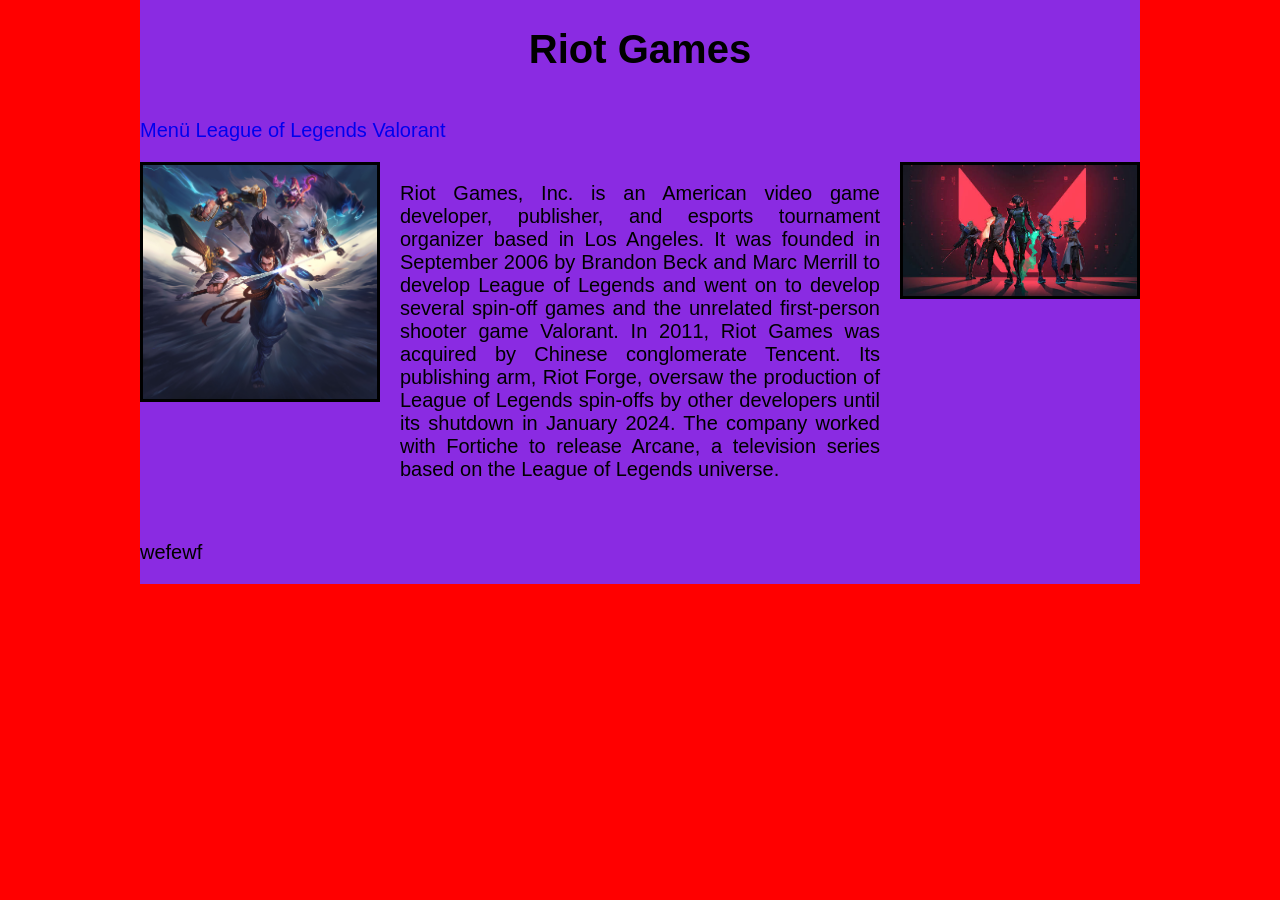
<file: index.html>
<!DOCTYPE html>
<html lang="hu">
<head>
    <meta charset="UTF-8">
    <meta name="viewport" content="width=device-width, initial-scale=1.0">
    <title>Közös munka</title>
    <link rel="stylesheet" href="stilus.css">
</head>
<body>
    <main>
        <header>
            <h1>Riot Games</h1>
        </header>
        <nav>
            <a href="#">Menü</a>
            <a href="lol.html">League of Legends</a>
            <a href="#">Valorant</a>
        </nav>
        <aside class="aside1">
            <img src="pic1.jpg" alt="pic1">
        </aside>
        <article>
            <p>
                Riot Games, Inc. is an American video game developer, publisher, and esports tournament organizer based in Los Angeles. It was founded in September 2006 by Brandon Beck and Marc Merrill to develop League of Legends and went on to develop several spin-off games and the unrelated first-person shooter game Valorant. In 2011, Riot Games was acquired by Chinese conglomerate Tencent. Its publishing arm, Riot Forge, oversaw the production of League of Legends spin-offs by other developers until its shutdown in January 2024. The company worked with Fortiche to release Arcane, a television series based on the League of Legends universe.
            </p>
        </article>
        <aside class="aside2">
            <img src="pic2.jpg" alt="pic2">
        </aside>
        <footer>
            <p>
                wefewf
            </p>
        </footer>
    </main>
</body>
</html>
</file>
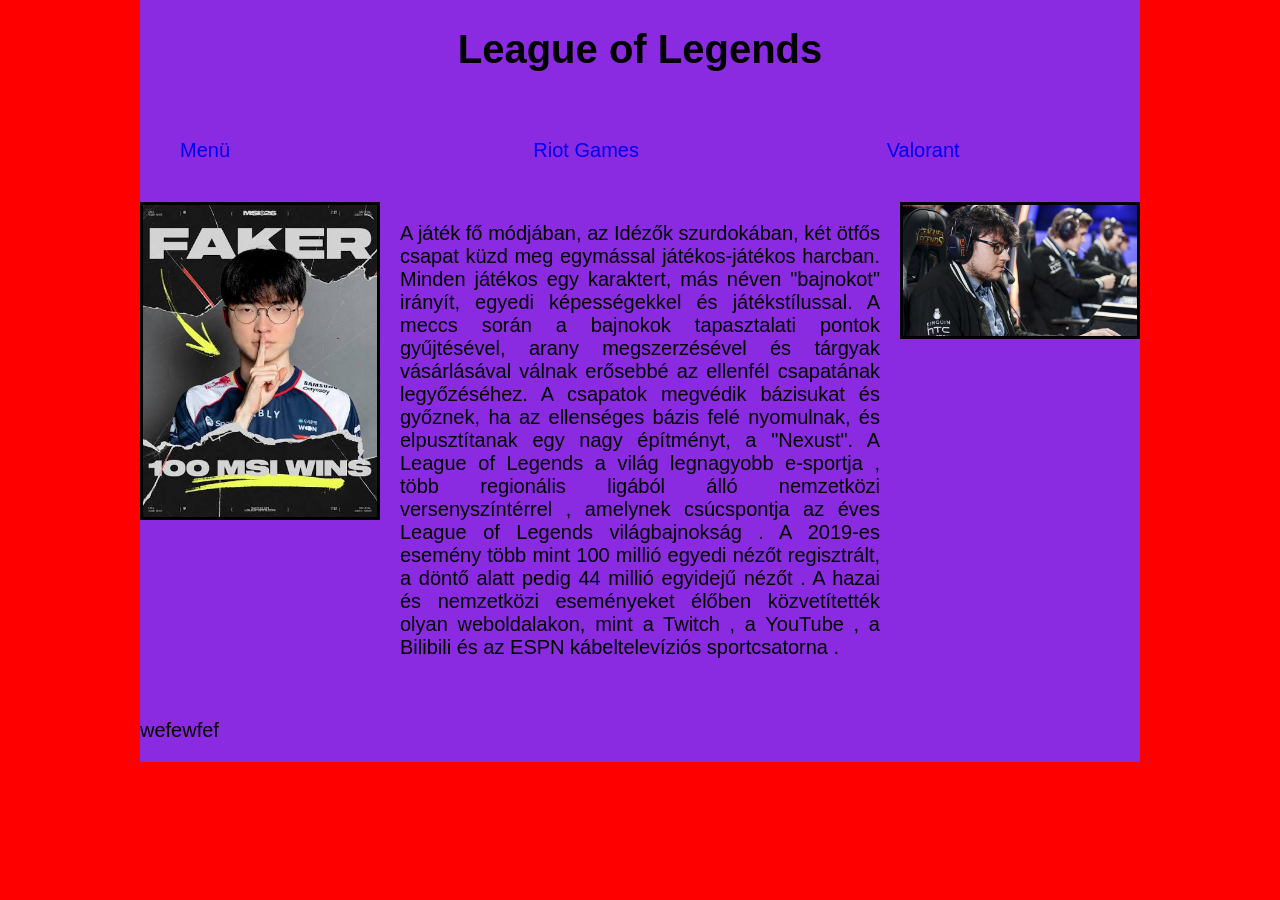
<file: lol.html>
<!DOCTYPE html>
<html lang="hu">
<head>
    <meta charset="UTF-8">
    <meta name="viewport" content="width=device-width, initial-scale=1.0">
    <title>Közös munka</title>
    <link rel="stylesheet" href="stilus.css">
</head>
<body>
    <main>
        <header>
            <h1>League of Legends</h1>
        </header>
        <nav>
            <ul>
                <li> <a href="#">Menü</a></li>
                <li> <a href="index.html">Riot Games</a></li>
                <li><a href="#">Valorant</a></li>
            </ul>
           
           
            
        </nav>
        <aside>
            <img src="pic3.jpg" alt="pic3">
        </aside>
        <article>
            <p>
                A játék fő módjában, az Idézők szurdokában, két ötfős csapat küzd meg egymással játékos-játékos harcban. Minden játékos egy karaktert, más néven "bajnokot" irányít, egyedi képességekkel és játékstílussal. A meccs során a bajnokok tapasztalati pontok gyűjtésével, arany megszerzésével és tárgyak vásárlásával válnak erősebbé az ellenfél csapatának legyőzéséhez. A csapatok megvédik bázisukat és győznek, ha az ellenséges bázis felé nyomulnak, és elpusztítanak egy nagy építményt, a "Nexust". A League of Legends a világ legnagyobb e-sportja , több regionális ligából álló nemzetközi versenyszíntérrel , amelynek csúcspontja az éves League of Legends világbajnokság . A 2019-es esemény több mint 100 millió egyedi nézőt regisztrált, a döntő alatt pedig 44 millió egyidejű nézőt . A hazai és nemzetközi eseményeket élőben közvetítették olyan weboldalakon, mint a Twitch , a YouTube , a Bilibili és az ESPN kábeltelevíziós sportcsatorna .
            </p>
        </article>
        <aside>
            <img src="pic4.jpg" alt="pic4">
        </aside>
        <footer>
            <p>wefewfef</p>
        </footer>
    </main>
</body>
</html>
</file>
<file: stilus.css>
*{
    box-sizing: border-box;
}
main{
    background-color: blueviolet;
    text-align: justify;
    font-size: 20px;
    font-family: Arial, Helvetica, sans-serif;
    display: grid;
    grid-template-columns: 1fr 2fr 1fr;
    grid-template-areas: "h h h"
                        "n n n"
                        "as1 ar as2"
                        "f f f";
    gap: 20px;
}
nav ul{
    display: grid;
    grid-template-columns: 1fr 1fr 1fr;
    gap: 100px;
    list-style-type: none;
}
a{
    text-decoration: none;
}
header{
    text-align: center;
    grid-area: h;
}
body{
    background-color: red;
    max-width: 1000px;
    margin: auto;
    
}
img{
    width: 100%;
    border: 3px solid black;
}
nav{
    grid-area: n;
}
.aside1{
    grid-area: as1;
}
.aside2{
    grid-area: as2;
}
article{
    grid-area: ar;
}
footer{
    grid-area: f;
}
</file>
